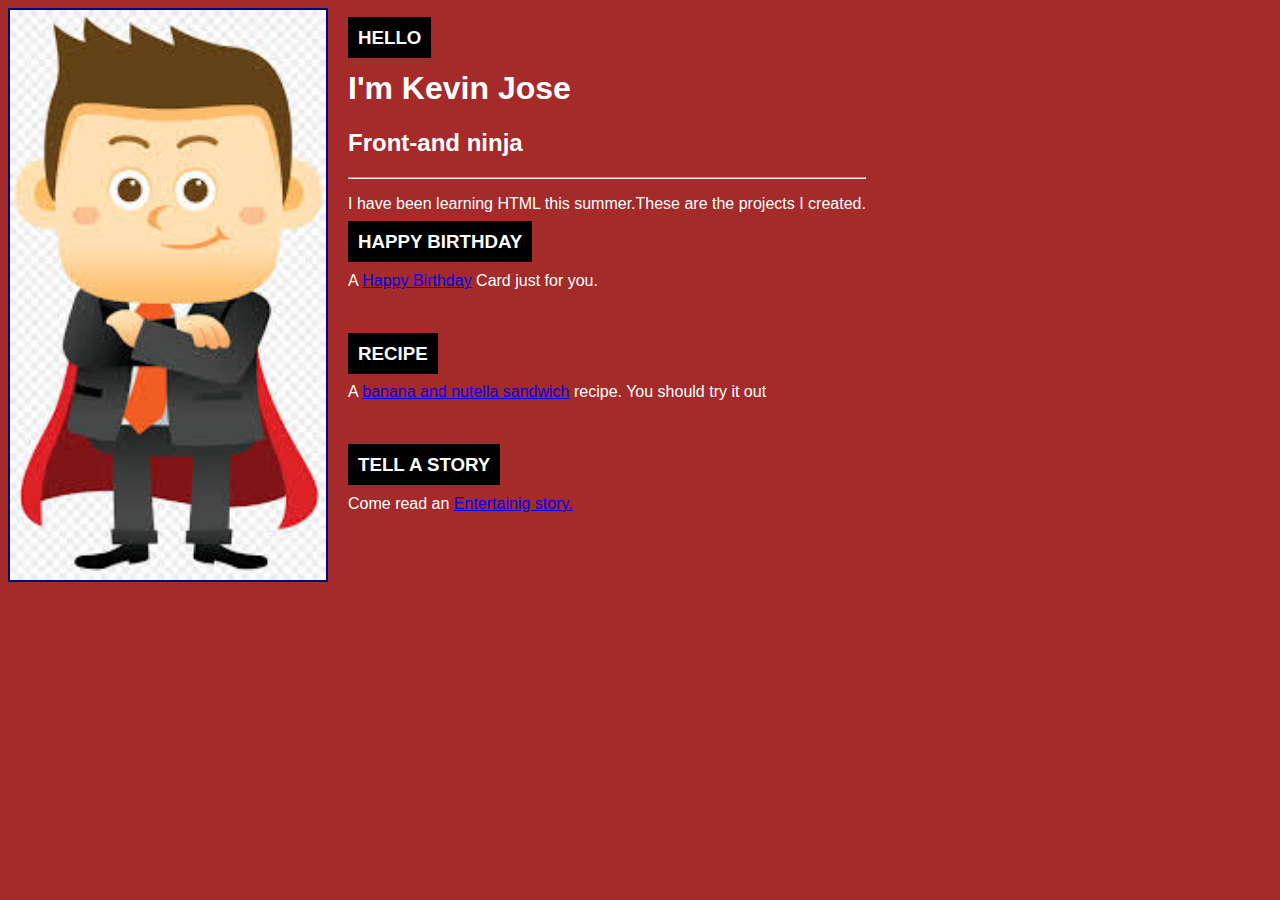
<file: index.html>
<!DOCTYPE html>
<html>
<head>
	<link rel="stylesheet" type="text/css" href="style.css">
	<title>kevin jose</title>
</head>
<body>
	<img src="img.jpg">
	<div>
		<h3><mark>HELLO</mark></h3>
		<h1>I'm Kevin Jose</h1>
		<h2>Front-and ninja</h2>
		<hr>
		<p>I have been learning HTML this summer.These are the projects I created.</p>
		<h3><mark>HAPPY BIRTHDAY</mark></h3>
		<p>A <a href="index-project1.html">Happy Birthday</a> Card just for you.</p>
		<br>
		<h3><mark>RECIPE</mark></h3>
		<p>A <a href="index-project-2.html">banana and nutella sandwich</a> recipe. You should try it out</p>
		<br>
		<h3><mark>TELL A STORY</mark></h3>
		<p>Come read an <a href="index-project3.html">Entertainig story.</a></p>

 



	</div>


</body>
</html>
</file>
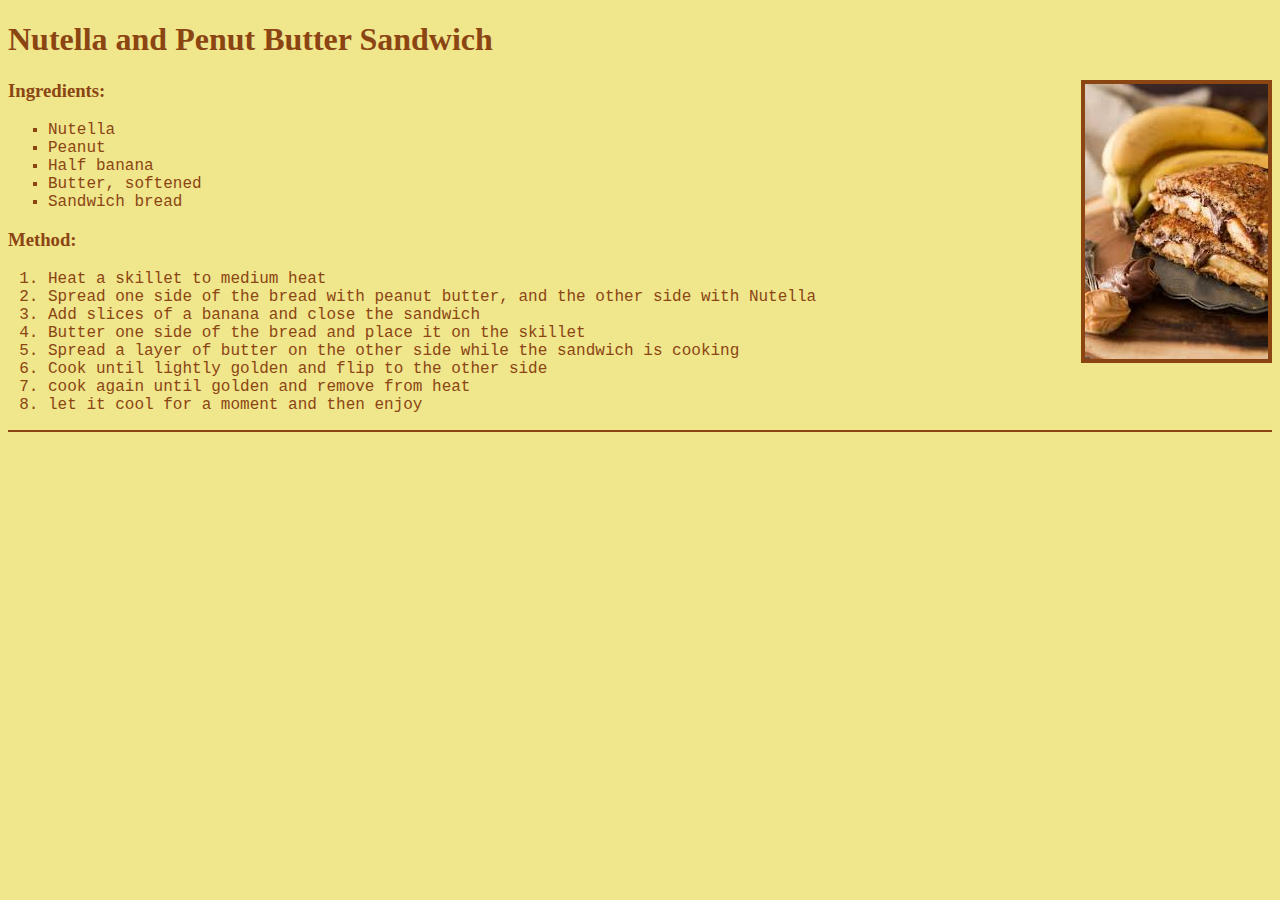
<file: index-project-2.html>
<!DOCTYPE html>
<html>
<head>
	<title>recipe</title>
	<link rel="stylesheet" type="text/css" href="style-project2.css">
</head>
<body>
	<h1>Nutella and Penut Butter Sandwich</h1>
	<img src="pb and n.jpg">
	<h3>Ingredients:</h3>
	<ul>
		<li>Nutella</li>
		<li>Peanut </li>
		<li>Half banana</li>
		<li>Butter, softened</li>
		<li>Sandwich bread</li>
	</ul>
	<h3>Method:</h3>
	<ol>
		<li>Heat a skillet to medium heat</li>
		<li>Spread one side of the bread with peanut butter, and the other side with Nutella</li>
		<li>Add slices of a banana and close the sandwich</li>
		<li>Butter one side of the bread and place it on the skillet</li>
		<li>Spread a layer of butter on the other side while the sandwich is cooking</li>
		<li>Cook until lightly golden and flip to the other side</li>
		<li>cook again until golden and remove from heat</li>
		<li>let it cool for a moment and then enjoy</li>
	</ol>
	<hr>



</body>
</html>
</file>
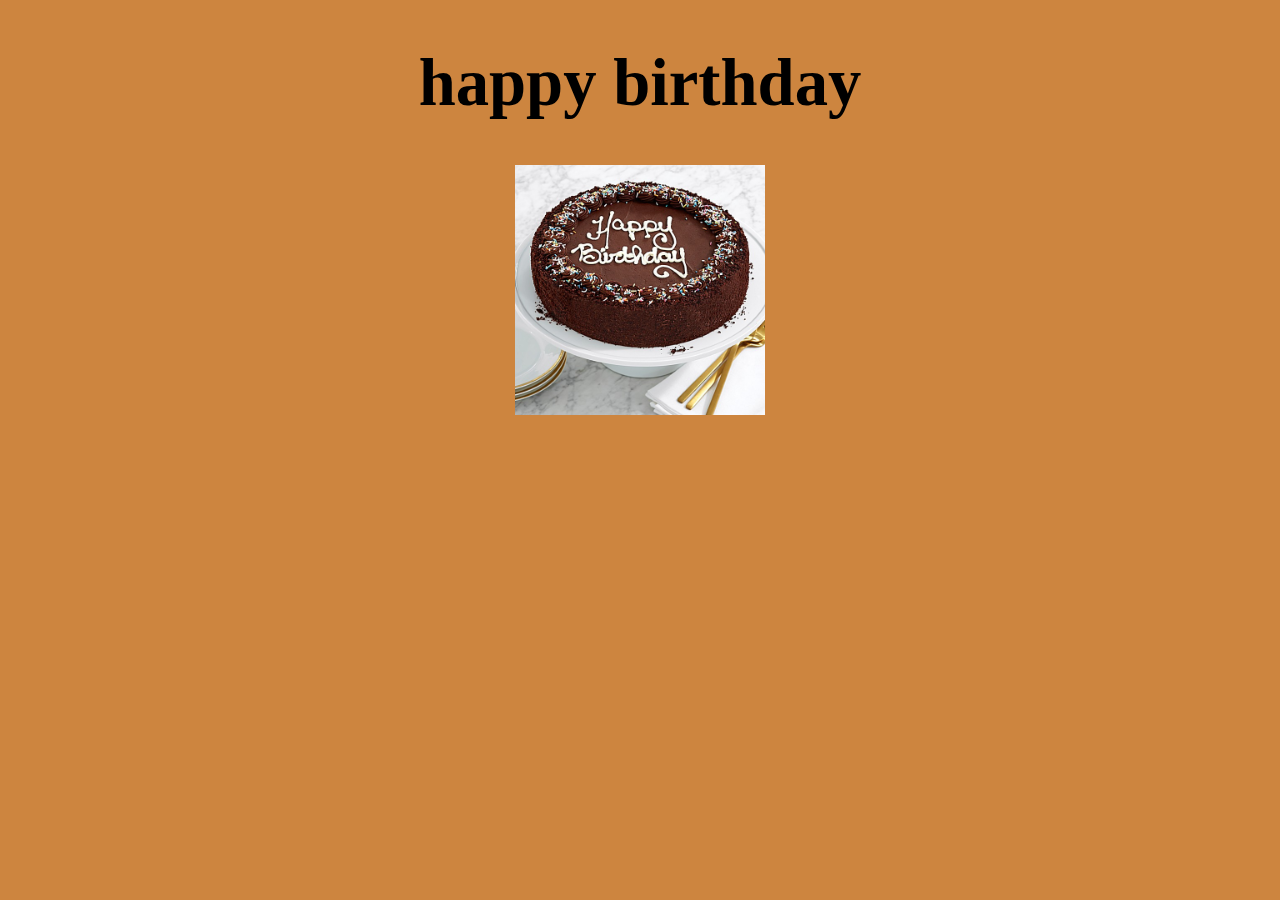
<file: index-project1.html>
<!DOCTYPE html>
<html>
<head>
	<link rel="stylesheet" type="text/css" href="style-project1.css">
	<title>happy birth day</title>
</head>
<body>
	<h1>happy birthday</h1>
	<img src="cak2.jpg" alt="cake">
</body>
</html>
</file>
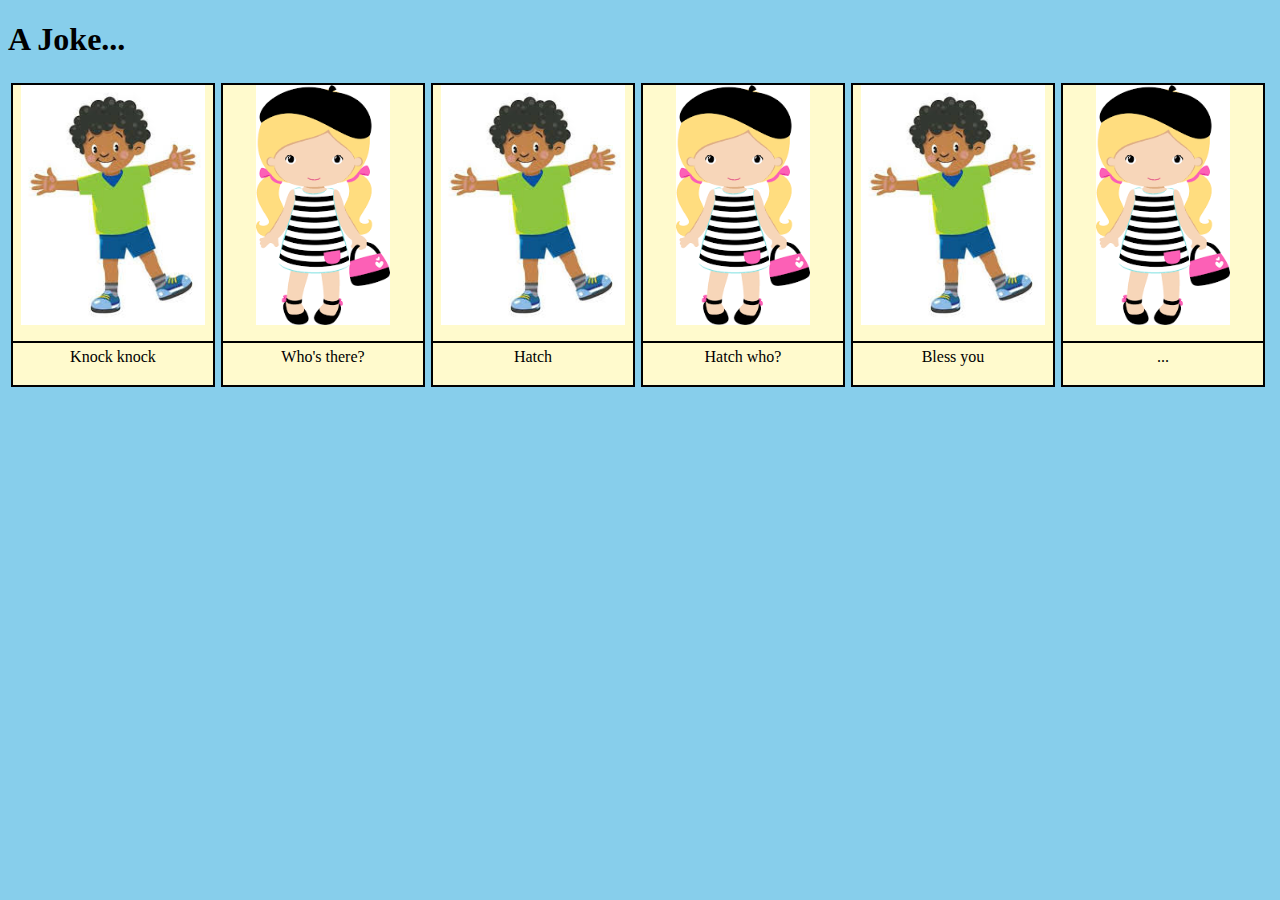
<file: index-project3.html>
<!DOCTYPE html>
<html>
<head>
	<title>comic of knock knock</title>
</head>
	<link rel="stylesheet" type="text/css" href="style-project3.css">
<body>
	<h1>A Joke...</h1>
	<div>
		<img src="boy.jpg">
		<p>Knock knock</p>		
	</div>
	<div>
		<img src="girl.png">
		<p>Who's there?</p>
	</div>
	<div>
		<img src="boy.jpg">
		<P>Hatch</P>
	</div>
	<div>
		<img src="girl.png">
		<p>Hatch who?</p>
	</div>
	<div>
		<img src="boy.jpg">
		<p>Bless you</p>
	</div>
	<div>
		<img src="girl.png">
		<p>...</p>
	</div>
</body>
</html>
</file>
<file: style.css>
body{
	font-family: helvetica;
	background-color: brown;
	color: white;
}
img{
	width: 25%;
	height: 25%;
	float: left;
	border: 2px solid navy;
	margin-right: 20px;
}
div{
	float: left;
}
mark{
	background-color: black;
	color: white;
	padding: 10px;
}
</file>
<file: style-project2.css>
body{
	color: saddlebrown;
	background-color: khaki;
	font-family: tahoma;
}
ul{
	list-style-type: square;
	font-family: courier;
}
ol{
	font-family: courier;
}
img{
	float: right;
	border:4px solid saddlebrown;
}
hr {
	clear: both;
	height: 2px;
	background-color: saddlebrown;
	border: none;


}
</file>
<file: style-project1.css>
body
{
	background-color:peru ;
	text-align: center;
}
img{
	width:  250px;
	height: 250px;
}
h1{
	font-family: Impact;
	font-size: 50pt;
}
</file>
<file: style-project3.css>
body{
	background-color:skyblue;
	font-family: Comic Sans MS;
}
div{
	width: 200px;
	height: 300px;
	border: 2px solid black;
	float: left;
	margin: 3px;
	overflow: hidden;
	background-color: lemonchiffon;
}
img{
	max-height: 80%;
	min-height: 80%; 
	display: block;
	margin: 0 auto;
}
p {
	text-align:center;
	border-top: 2px solid black;
	padding-top: 5px; 
}
</file>
